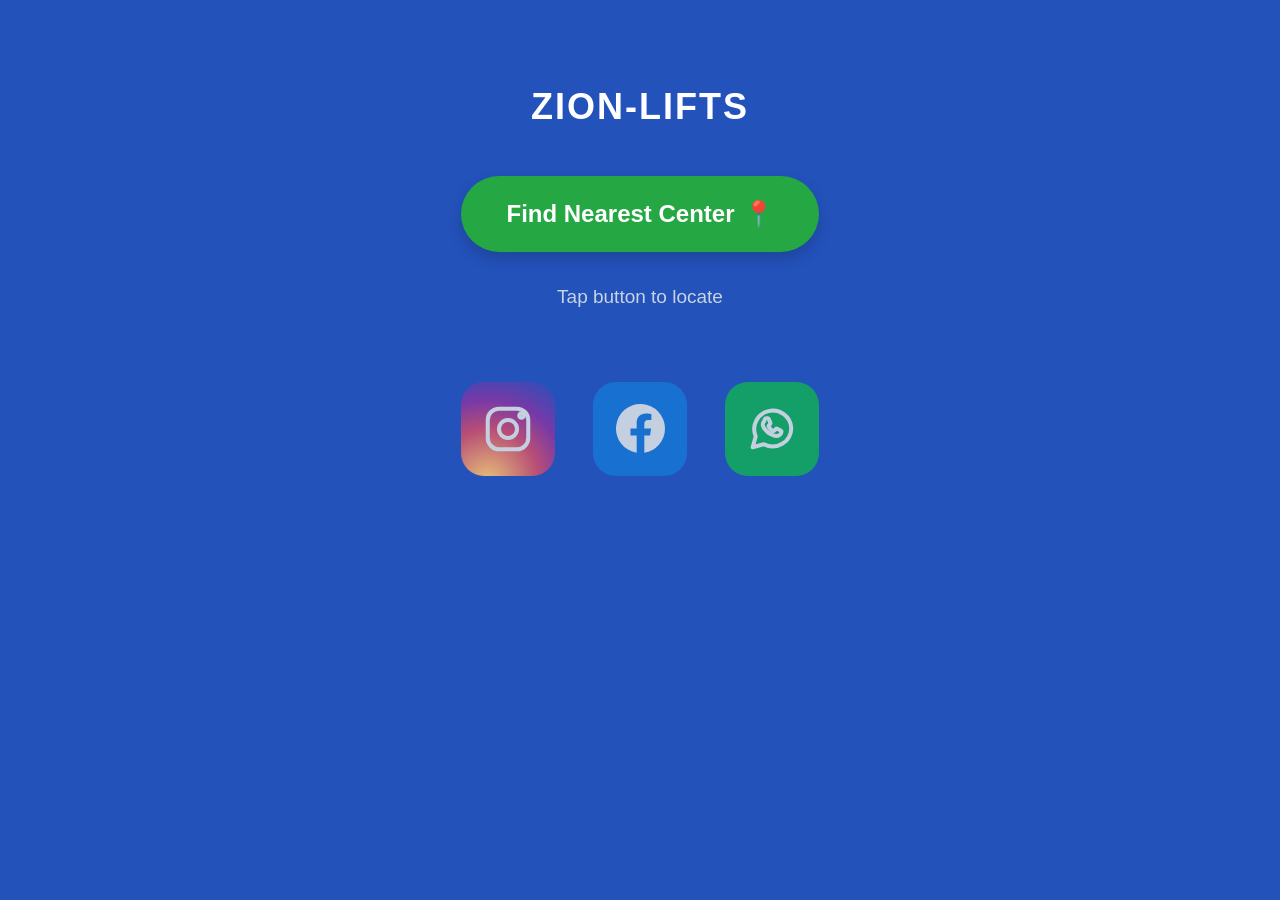
<file: index.html>
<!DOCTYPE html>
<html lang="en">
<head>
  <meta charset="UTF-8">
  <meta name="viewport" content="width=device-width, initial-scale=1.0">
  <meta name="theme-color" content="#073665">
  <title>ZION-LIFTS | Find Nearest Center</title>
  <link rel="stylesheet" href="style.css">
</head>
<body>
  <main class="landing">
    <section class="content" aria-label="Zion Lifts">
      <h1>ZION-LIFTS</h1>

      <a class="nearest-button" id="find-nearest" href="finder/index.html">
        <span>Find Nearest Center</span>
        <span class="pin" aria-hidden="true">📍</span>
      </a>

      <p class="hint">Tap button to locate</p>

      <nav class="social-links" aria-label="Social media">
        <!-- Replace # with the official profile URL when available. -->
        <a class="social instagram" href="#" aria-label="Instagram" title="Instagram">
          <svg viewBox="0 0 24 24" aria-hidden="true"><rect x="3" y="3" width="18" height="18" rx="5"></rect><circle cx="12" cy="12" r="4"></circle><circle class="dot" cx="18" cy="6" r="1"></circle></svg>
        </a>
        <a class="social facebook" href="#" aria-label="Facebook" title="Facebook">
          <svg viewBox="0 0 24 24" aria-hidden="true"><path class="solid" d="M24 12a12 12 0 1 0-13.875 11.85v-8.39H7.08V12h3.045V9.36c0-3.005 1.79-4.665 4.53-4.665 1.312 0 2.685.234 2.685.234v2.95h-1.512c-1.49 0-1.953.925-1.953 1.874V12h3.323l-.531 3.46h-2.792v8.39A12.003 12.003 0 0 0 24 12z"></path></svg>
        </a>
        <a class="social whatsapp" href="#" aria-label="WhatsApp" title="WhatsApp">
          <svg viewBox="0 0 24 24" aria-hidden="true"><path d="M20.5 11.7a8.4 8.4 0 0 1-12.4 7.4L3 20.5l1.4-4.9a8.4 8.4 0 1 1 16.1-3.9Z"></path><path d="M8.5 7.8c.2-.5.5-.5.8-.5h.5c.2 0 .4.1.5.4l.7 1.7c.1.2.1.4-.1.6l-.5.6c-.2.2-.2.4-.1.6.4.8 1.1 1.5 1.9 1.9.2.1.4.1.6-.1l.7-.8c.2-.2.4-.2.6-.1l1.6.8c.2.1.4.2.4.4 0 .3-.2 1.1-.7 1.5-.5.5-1.2.7-1.8.6-.6-.1-1.4-.3-2.4-.8-1.7-.8-2.8-2.5-2.9-2.6-.1-.2-.7-.9-.7-1.8 0-.9.5-1.4.7-1.6Z"></path></svg>
        </a>
      </nav>
    </section>
  </main>

  <!-- Loading screen: shown on this same page for 4 seconds before the finder opens -->
  <div id="loading-screen" class="loading-screen" role="status" aria-live="polite">
    <h2>ZION-LIFTS</h2>
    <p>locate you ....... </p>
  </div>

  <script>
    (function () {
      var DELAY_MS = 2000; // 2 seconds
      var button = document.getElementById('find-nearest');
      var overlay = document.getElementById('loading-screen');
      var clicked = false;

      button.addEventListener('click', function (e) {
        e.preventDefault();            // stop the instant jump to the finder
        if (clicked) return;           // ignore repeat clicks
        clicked = true;
        overlay.classList.add('show');
        setTimeout(function () {
          window.location.href = button.getAttribute('href');
        }, DELAY_MS);
      });

      // If the user comes back with the Back button, hide the overlay again.
      window.addEventListener('pageshow', function () {
        overlay.classList.remove('show');
        clicked = false;
      });
    })();
  </script>
</body>
</html>
</file>
<file: style.css>
* {
  box-sizing: border-box;
}

:root {
  --navy: #073665;
  --green: #25a844;
  --text-muted: #c7d4e4;
}

html, body {
  margin: 0;
  min-height: 100%;
  font-family: Arial, Helvetica, sans-serif;
}

body {
  background-color: #2452bb;
}

.landing {
  min-height: 100vh;
  min-height: 100svh;
  display: flex;
  justify-content: center;
  align-items: flex-start;
  color: #fff;
  padding: clamp(64px, 9.5vh, 126px) 20px 40px;
}

.content {
  display: flex;
  align-items: center;
  flex-direction: column;
  text-align: center;
}

h1 {
  margin: 0 0 48px;
  font-size: clamp(28px, 3vw, 36px);
  letter-spacing: 2px;
  font-weight: 800;
}

.nearest-button {
  min-height: 76px;
  width: min(100%, 380px);
  display: flex;
  align-items: center;
  justify-content: center;
  gap: 8px;
  padding: 18px 24px;
  border-radius: 999px;
  background: var(--green);
  color: #fff;
  text-decoration: none;
  font-size: clamp(18px, 2.2vw, 24px);
  font-weight: 700;
  box-shadow: 0 7px 15px rgba(0, 0, 0, .16);
  transition: transform .15s ease, background .15s ease;
}

.nearest-button:hover {
  background: #21983c;
  transform: scale(1.08);
  transition: ease-in-out 0.5s;
}

.nearest-button:focus-visible,
.social:focus-visible {
  outline: 3px solid white;
  outline-offset: 4px;
}

.pin {
  font-size: 25px;
  line-height: 1;
}

.hint {
  margin: 34px 0 0;
  color: var(--text-muted);
  font-size: 19px;
}

.social-links {
  display: flex;
  justify-content: center;
  align-items: center;
  gap: 38px;
  margin-top: 74px;
}

.social {
  width: 94px;
  height: 94px;
  border-radius: 23px;
  display: grid;
  place-items: center;
  transition: transform .15s ease, filter .15s ease;
}

.social:hover {
  transform: scale(1.08);
  transition: ease-in-out 0.5s;
  filter: brightness(1.08);
}

.social svg {
  width: 54px;
  height: 54px;
  fill: none;
  stroke: #c4d0df;
  stroke-width: 1.8;
  stroke-linecap: round;
  stroke-linejoin: round;
}

.instagram {
  background: radial-gradient(circle at 28% 105%, #e6c078 0%, #b84e75 43%, #7639a7 68%, #2452bb 100%);
}

.facebook {
  background: #1871d1;
}

.facebook svg {
  width: 49px;
  height: 49px;
  stroke: none;
  fill: #c4d0df;
}

.whatsapp {
  background: #149f69;
}

.whatsapp svg {
  width: 53px;
  height: 53px;
}

/* ---------- Loading screen (shown for 4 seconds after clicking the button) ---------- */
.loading-screen {
  position: fixed;
  inset: 0;
  z-index: 9999;
  background: #003366;
  color: #fff;
  display: none;               /* hidden until the button is clicked */
  flex-direction: column;
  align-items: center;
  justify-content: center;
  gap: 60px;
}

.loading-screen.show {
  display: flex;
}

.loading-screen h2 {
  margin: 0;
  font-size: clamp(28px, 3vw, 36px);
  letter-spacing: 2px;
  font-weight: 800;
}

.loading-screen p {
  margin: 0;
  font-size: 19px;
  color: var(--text-muted);
}

@media (max-width: 520px) {
  .landing {
    padding-top: 15vh;
  }

  h1 {
    margin-bottom: 40px;
  }

  .nearest-button {
    min-height: 64px;
  }

  .hint {
    margin-top: 26px;
    font-size: 16px;
  }

  .social-links {
    gap: 20px;
    margin-top: 60px;
  }

  .social {
    width: 70px;
    height: 70px;
    border-radius: 18px;
  }

  .social svg {
    width: 42px;
    height: 42px;
  }
}
</file>
